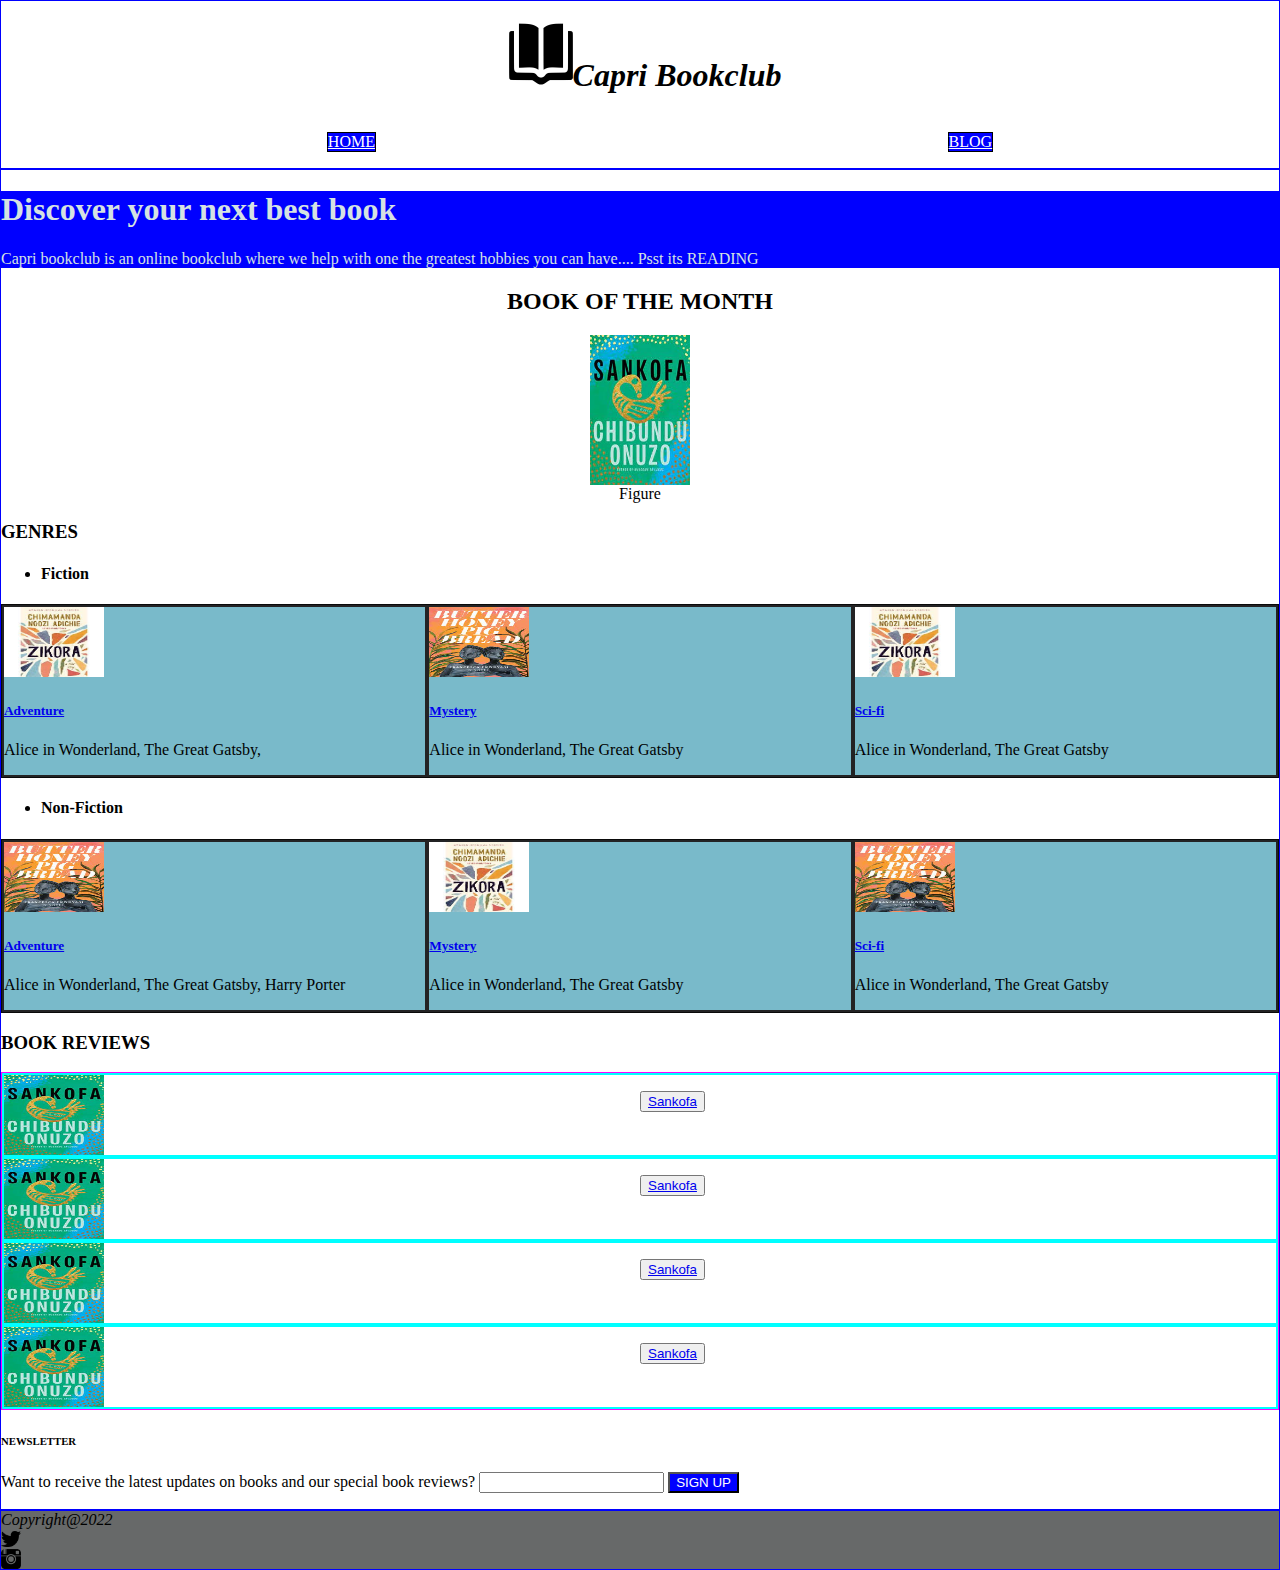
<file: index.html>
<!DOCTYPE html>
<html>
    <head>
        <meta charset="utf-8">
        <meta content="width=device-width, initial-scale=1" name="viewport">
        <title>Capri Bookclub</title>
        <link rel="stylesheet" type="text/css" href="css/style.css">

    </head>
    
    <body>
        <div class="container">
            <div class="header box">
                    <nav>
                        <div class="club-logo">
                            <h1 class="club-name"><img alt="Logo"src="images/book.jpg" id="logo">Capri Bookclub</h1>
                            
                        </div>
                        <ul class="menu">
                            <li class="item"><a class="nav-link" href="index.html">HOME</a></li>
                            <li class="item"><a class="nav-link" href="post.html">BLOG</a></li>
                        </ul>
                    </nav>
    
                
            </div>

            </div>

            <div class="content box">
                <section id="introduction">
                    <div class="intro">
                        <h1>Discover your next best book</h1>
                        <p>Capri bookclub is an online bookclub where 
                            we help with one the greatest hobbies you can have....
                            Psst its READING</p>
                    </div>
                </section>

                <section>
                    <div class="month-book">
                        <figure>
                        <h2>BOOK OF THE MONTH</h2>
                        <a href="post.html"><img class="img-post" src="images/sankofa.jpg" alt="A picture of Sankofa book"></a>
                        <figcaption>Figure</figcaption>
                        </figure>
                    </div>
                    </section>
                </section>

                <section id="genress">
                    <div class="title">
                    <h3>GENRES</h3>
                    </div>

                    <div class="divisions">
                        <ul>
                       <li><h4>Fiction</h4></li>
                    </div>

                    <div class="genres">
                      <div class="fiction">
                       <a href="#">
                            <img class="post-img" src="images/zikora.jpg" alt="Adventure">
                         <h5>Adventure</h5>
                        </a>
                        <p>Alice in Wonderland, The Great Gatsby,</p>
                        
                       </div>

                      <div class="fiction">
                        <a href="#">
                             <img  class="post-img" src="images/pig.jpg" alt="Mystery">
                         <h5>Mystery</h5>
                         </a>
                         <p>Alice in Wonderland, The Great Gatsby</p>
                         
                     </div>

                     <div class="fiction">
                        <a href="#">
                             <img class="post-img" src="images/zikora.jpg" alt="Sci-fi">
                         <h5>Sci-fi</h5>
                         </a>
                         <p>Alice in Wonderland, The Great Gatsby</p>
                  
                     </div>

                    </div>


                </section>

                <section>

                   <div class="divisions">
                      <ul>
                         <li><h4>Non-Fiction</h4></li>
                    </div>
   
             <div class="genres">
                    <div class="fiction">
                       <a href="#">
                          <img class="post-img" src="images/pig.jpg" alt="Adventure">
                          <h5>Adventure<a href="post.html"></a></h5>
                        </a>
                           <p>Alice in Wonderland, The Great Gatsby, Harry Porter</p>
                    
                    </div>

                    <div class="fiction">
                        <a href="#">
                           <img  class="post-img" src="images/zikora.jpg" alt="Mystery">
                           <h5>Mystery<a href="post.html"></a></h5>
                        </a>
                        <p>Alice in Wonderland, The Great Gatsby</p>
                     
                    </div>

                    <div class="fiction">
                        <a href="#">
                           <img class="post-img"src="images/pig.jpg" alt="Sci-fi">
                           <h5>Sci-fi</h5>
                        </a>
                        <p>Alice in Wonderland, The Great Gatsby</p>
                     
                    </div>

                </div>

            </section>

            <section id="sect">
                <div>
                    <h3>BOOK REVIEWS</h3>
                </div>
                <div class="reviews">
                    <div class="nested-grid"  id="one">
                    <img class="img-post2" src="images/sankofa.jpg">
                    <p><button><a href="post.html">Sankofa</a></button></p>
                    </div>

                    <div class="nested-grid"  id="two">
                        <img class="img-post2" src="images/sankofa.jpg">
                        <p><button><a href="post.html">Sankofa</a></button></p>
                        </div>

                        <div class="nested-grid" id="three">
                            <img class="img-post2" src="images/sankofa.jpg">
                            <p><button><a href="post.html">Sankofa</a></button></p>
                            </div>

                            <div class="nested-grid" id="four">
                                <img class="img-post2" src="images/sankofa.jpg">
                                <p><button><a href="post.html">Sankofa</a></button></p>
                                </div>
                </div>

            </section>

            <section>
                <div class="newsletter">
                    <h6>NEWSLETTER</h6>
                    <p>Want to receive the latest updates on books and our special book reviews?
                        <input type="email" name="Type your email here">
                        <button class="btn">SIGN UP</button></p>




                </div>
            </section>

        </div>
            
            <div class="footer box">
                <em>Copyright@2022</em>
                    <a class="ft-link" href=https://www.twitter.com/ ><img src="images/twitter.png"></a>
                    <a class="ft-link" href="https://www.instagram.com/"><img src="images/instagram.png"></a>
            </div>

        </div>

    </body>
</file>
<file: css/style.css>
@import url("nav.css");
@import url("style2.css");
@import url("web-content.css");
</file>
